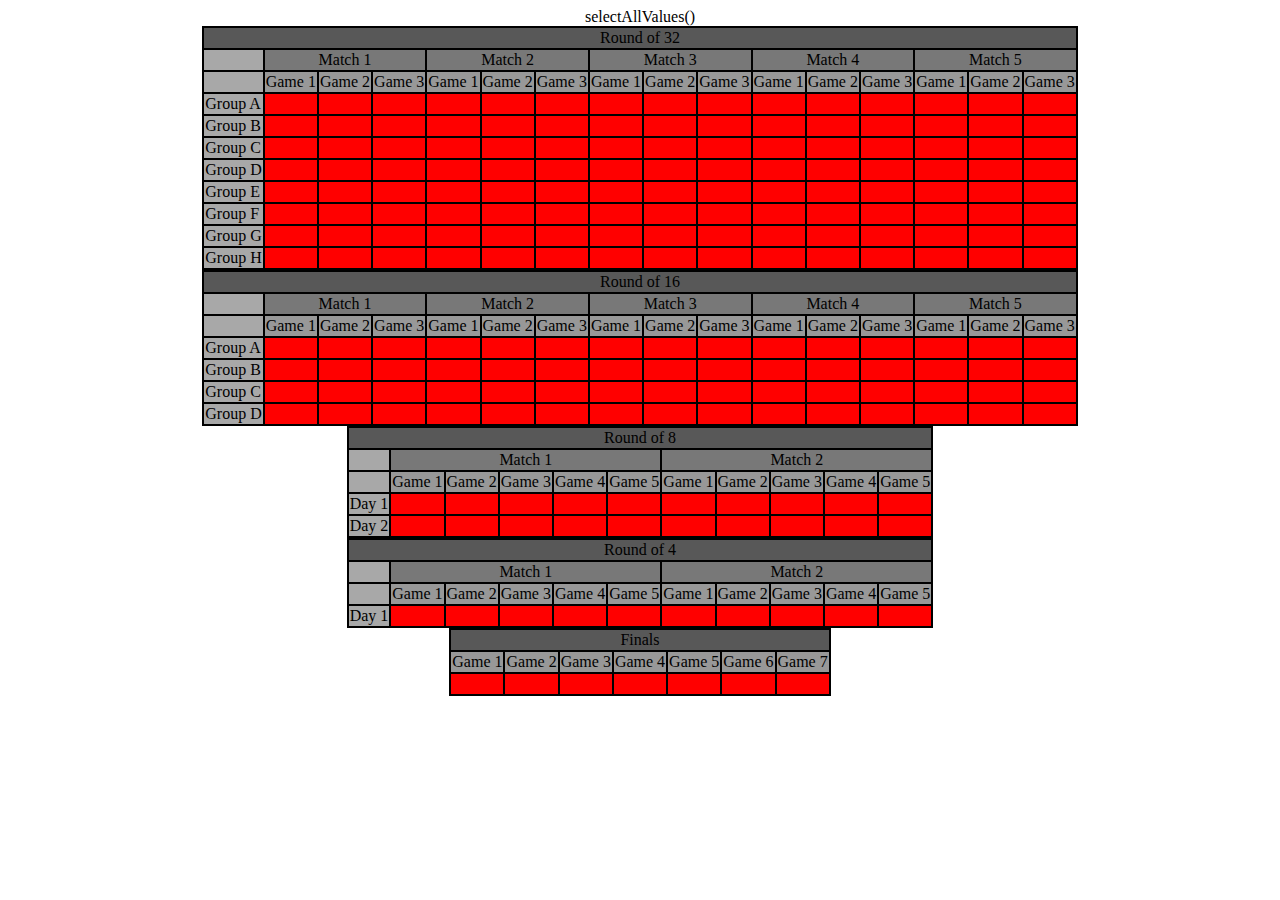
<file: index.html>
<html>
    <head>
        <title>GSL Tracker</title>
        <link rel="shortcut icon" href="gsl.ico" />
        <link rel="stylesheet" href="main.css" type="text/css" />
        <link rel="shortcut icon" href="images/gsl.ico">
        <script type="text/javascript" src="gsl-tracker.js"></script>
        <script type="text/javascript">
            window.onload = init;
        </script>
    </head>

    <body>

    <div id="status" class="status"></div>
    <div id="ro32_id">
        <table class=gsl>
            <tr>
                <td class=round colspan="16">Round of 32</td>
            </tr>
            <tr>
                <td class=blank>&nbsp</td>
                <td class=match colspan="3">Match 1</td>
                <td class=match colspan="3">Match 2</td>
                <td class=match colspan="3">Match 3</td>
                <td class=match colspan="3">Match 4</td>
                <td class=match colspan="3">Match 5</td>
            </tr>
            <tr>
                <td class=blank>&nbsp</td>
                <td class=game class=game>Game 1</td>
                <td class=game class=game>Game 2</td>
                <td class=game class=game>Game 3</td>
                <td class=game class=game>Game 1</td>
                <td class=game class=game>Game 2</td>
                <td class=game class=game>Game 3</td>
                <td class=game class=game>Game 1</td>
                <td class=game class=game>Game 2</td>
                <td class=game class=game>Game 3</td>
                <td class=game class=game>Game 1</td>
                <td class=game class=game>Game 2</td>
                <td class=game class=game>Game 3</td>
                <td class=game class=game>Game 1</td>
                <td class=game class=game>Game 2</td>
                <td class=game class=game>Game 3</td>
            </tr>

            <tr>
                <td class=group class=group class=group>Group A</td>
                <td id="r32gam1g1" class="unwatched" onclick='cSwap(this)'>&nbsp</td>
                <td id="r32gam1g2" class="unwatched" onclick='cSwap(this)'>&nbsp</td>
                <td id="r32gam1g3" class="unwatched" onclick='cSwap(this)'>&nbsp</td>
                <td id="r32gam2g1" class="unwatched" onclick='cSwap(this)'>&nbsp</td>
                <td id="r32gam2g2" class="unwatched" onclick='cSwap(this)'>&nbsp</td>
                <td id="r32gam2g3" class="unwatched" onclick='cSwap(this)'>&nbsp</td>
                <td id="r32gam3g1" class="unwatched" onclick='cSwap(this)'>&nbsp</td>
                <td id="r32gam3g2" class="unwatched" onclick='cSwap(this)'>&nbsp</td>
                <td id="r32gam3g3" class="unwatched" onclick='cSwap(this)'>&nbsp</td>
                <td id="r32gam4g1" class="unwatched" onclick='cSwap(this)'>&nbsp</td>
                <td id="r32gam4g2" class="unwatched" onclick='cSwap(this)'>&nbsp</td>
                <td id="r32gam4g3" class="unwatched" onclick='cSwap(this)'>&nbsp</td>
                <td id="r32gam5g1" class="unwatched" onclick='cSwap(this)'>&nbsp</td>
                <td id="r32gam5g2" class="unwatched" onclick='cSwap(this)'>&nbsp</td>
                <td id="r32gam5g3" class="unwatched" onclick='cSwap(this)'>&nbsp</td>
            </tr>


            <tr>
                <td class=group class=group>Group B</td>
                <td id="r32gbm1g1" class="unwatched" onclick='cSwap(this)'>&nbsp</td>
                <td id="r32gbm1g2" class="unwatched" onclick='cSwap(this)'>&nbsp</td>
                <td id="r32gbm1g3" class="unwatched" onclick='cSwap(this)'>&nbsp</td>
                <td id="r32gbm2g1" class="unwatched" onclick='cSwap(this)'>&nbsp</td>
                <td id="r32gbm2g2" class="unwatched" onclick='cSwap(this)'>&nbsp</td>
                <td id="r32gbm2g3" class="unwatched" onclick='cSwap(this)'>&nbsp</td>
                <td id="r32gbm3g1" class="unwatched" onclick='cSwap(this)'>&nbsp</td>
                <td id="r32gbm3g2" class="unwatched" onclick='cSwap(this)'>&nbsp</td>
                <td id="r32gbm3g3" class="unwatched" onclick='cSwap(this)'>&nbsp</td>
                <td id="r32gbm4g1" class="unwatched" onclick='cSwap(this)'>&nbsp</td>
                <td id="r32gbm4g2" class="unwatched" onclick='cSwap(this)'>&nbsp</td>
                <td id="r32gbm4g3" class="unwatched" onclick='cSwap(this)'>&nbsp</td>
                <td id="r32gbm5g1" class="unwatched" onclick='cSwap(this)'>&nbsp</td>
                <td id="r32gbm5g2" class="unwatched" onclick='cSwap(this)'>&nbsp</td>
                <td id="r32gbm5g3" class="unwatched" onclick='cSwap(this)'>&nbsp</td>
            </tr>

            <tr>
                <td class=group class=group>Group C</td>
                <td id="r32gcm1g1" class="unwatched" onclick='cSwap(this)'>&nbsp</td>
                <td id="r32gcm1g2" class="unwatched" onclick='cSwap(this)'>&nbsp</td>
                <td id="r32gcm1g3" class="unwatched" onclick='cSwap(this)'>&nbsp</td>
                <td id="r32gcm2g1" class="unwatched" onclick='cSwap(this)'>&nbsp</td>
                <td id="r32gcm2g2" class="unwatched" onclick='cSwap(this)'>&nbsp</td>
                <td id="r32gcm2g3" class="unwatched" onclick='cSwap(this)'>&nbsp</td>
                <td id="r32gcm3g1" class="unwatched" onclick='cSwap(this)'>&nbsp</td>
                <td id="r32gcm3g2" class="unwatched" onclick='cSwap(this)'>&nbsp</td>
                <td id="r32gcm3g3" class="unwatched" onclick='cSwap(this)'>&nbsp</td>
                <td id="r32gcm4g1" class="unwatched" onclick='cSwap(this)'>&nbsp</td>
                <td id="r32gcm4g2" class="unwatched" onclick='cSwap(this)'>&nbsp</td>
                <td id="r32gcm4g3" class="unwatched" onclick='cSwap(this)'>&nbsp</td>
                <td id="r32gcm5g1" class="unwatched" onclick='cSwap(this)'>&nbsp</td>
                <td id="r32gcm5g2" class="unwatched" onclick='cSwap(this)'>&nbsp</td>
                <td id="r32gcm5g3" class="unwatched" onclick='cSwap(this)'>&nbsp</td>
            </tr>

            <tr>
                <td class=group class=group>Group D</td>
                <td id="r32gdm1g1" class="unwatched" onclick='cSwap(this)'>&nbsp</td>
                <td id="r32gdm1g2" class="unwatched" onclick='cSwap(this)'>&nbsp</td>
                <td id="r32gdm1g3" class="unwatched" onclick='cSwap(this)'>&nbsp</td>
                <td id="r32gdm2g1" class="unwatched" onclick='cSwap(this)'>&nbsp</td>
                <td id="r32gdm2g2" class="unwatched" onclick='cSwap(this)'>&nbsp</td>
                <td id="r32gdm2g3" class="unwatched" onclick='cSwap(this)'>&nbsp</td>
                <td id="r32gdm3g1" class="unwatched" onclick='cSwap(this)'>&nbsp</td>
                <td id="r32gdm3g2" class="unwatched" onclick='cSwap(this)'>&nbsp</td>
                <td id="r32gdm3g3" class="unwatched" onclick='cSwap(this)'>&nbsp</td>
                <td id="r32gdm4g1" class="unwatched" onclick='cSwap(this)'>&nbsp</td>
                <td id="r32gdm4g2" class="unwatched" onclick='cSwap(this)'>&nbsp</td>
                <td id="r32gdm4g3" class="unwatched" onclick='cSwap(this)'>&nbsp</td>
                <td id="r32gdm5g1" class="unwatched" onclick='cSwap(this)'>&nbsp</td>
                <td id="r32gdm5g2" class="unwatched" onclick='cSwap(this)'>&nbsp</td>
                <td id="r32gdm5g3" class="unwatched" onclick='cSwap(this)'>&nbsp</td>
            </tr>

            <tr>
                <td class=group class=group>Group E</td>
                <td id="r32gem1g1" class="unwatched" onclick='cSwap(this)'>&nbsp</td>
                <td id="r32gem1g2" class="unwatched" onclick='cSwap(this)'>&nbsp</td>
                <td id="r32gem1g3" class="unwatched" onclick='cSwap(this)'>&nbsp</td>
                <td id="r32gem2g1" class="unwatched" onclick='cSwap(this)'>&nbsp</td>
                <td id="r32gem2g2" class="unwatched" onclick='cSwap(this)'>&nbsp</td>
                <td id="r32gem2g3" class="unwatched" onclick='cSwap(this)'>&nbsp</td>
                <td id="r32gem3g1" class="unwatched" onclick='cSwap(this)'>&nbsp</td>
                <td id="r32gem3g2" class="unwatched" onclick='cSwap(this)'>&nbsp</td>
                <td id="r32gem3g3" class="unwatched" onclick='cSwap(this)'>&nbsp</td>
                <td id="r32gem4g1" class="unwatched" onclick='cSwap(this)'>&nbsp</td>
                <td id="r32gem4g2" class="unwatched" onclick='cSwap(this)'>&nbsp</td>
                <td id="r32gem4g3" class="unwatched" onclick='cSwap(this)'>&nbsp</td>
                <td id="r32gem5g1" class="unwatched" onclick='cSwap(this)'>&nbsp</td>
                <td id="r32gem5g2" class="unwatched" onclick='cSwap(this)'>&nbsp</td>
                <td id="r32gem5g3" class="unwatched" onclick='cSwap(this)'>&nbsp</td>
            </tr>

            <tr>
                <td class=group class=group>Group F</td>
                <td id="r32gfm1g1" class="unwatched" onclick='cSwap(this)'>&nbsp</td>
                <td id="r32gfm1g2" class="unwatched" onclick='cSwap(this)'>&nbsp</td>
                <td id="r32gfm1g3" class="unwatched" onclick='cSwap(this)'>&nbsp</td>
                <td id="r32gfm2g1" class="unwatched" onclick='cSwap(this)'>&nbsp</td>
                <td id="r32gfm2g2" class="unwatched" onclick='cSwap(this)'>&nbsp</td>
                <td id="r32gfm2g3" class="unwatched" onclick='cSwap(this)'>&nbsp</td>
                <td id="r32gfm3g1" class="unwatched" onclick='cSwap(this)'>&nbsp</td>
                <td id="r32gfm3g2" class="unwatched" onclick='cSwap(this)'>&nbsp</td>
                <td id="r32gfm3g3" class="unwatched" onclick='cSwap(this)'>&nbsp</td>
                <td id="r32gfm4g1" class="unwatched" onclick='cSwap(this)'>&nbsp</td>
                <td id="r32gfm4g2" class="unwatched" onclick='cSwap(this)'>&nbsp</td>
                <td id="r32gfm4g3" class="unwatched" onclick='cSwap(this)'>&nbsp</td>
                <td id="r32gfm5g1" class="unwatched" onclick='cSwap(this)'>&nbsp</td>
                <td id="r32gfm5g2" class="unwatched" onclick='cSwap(this)'>&nbsp</td>
                <td id="r32gfm5g3" class="unwatched" onclick='cSwap(this)'>&nbsp</td>
            </tr>

            <tr>
                <td class=group class=group>Group G</td>
                <td id="r32ggm1g1" class="unwatched" onclick='cSwap(this)'>&nbsp</td>
                <td id="r32ggm1g2" class="unwatched" onclick='cSwap(this)'>&nbsp</td>
                <td id="r32ggm1g3" class="unwatched" onclick='cSwap(this)'>&nbsp</td>
                <td id="r32ggm2g1" class="unwatched" onclick='cSwap(this)'>&nbsp</td>
                <td id="r32ggm2g2" class="unwatched" onclick='cSwap(this)'>&nbsp</td>
                <td id="r32ggm2g3" class="unwatched" onclick='cSwap(this)'>&nbsp</td>
                <td id="r32ggm3g1" class="unwatched" onclick='cSwap(this)'>&nbsp</td>
                <td id="r32ggm3g2" class="unwatched" onclick='cSwap(this)'>&nbsp</td>
                <td id="r32ggm3g3" class="unwatched" onclick='cSwap(this)'>&nbsp</td>
                <td id="r32ggm4g1" class="unwatched" onclick='cSwap(this)'>&nbsp</td>
                <td id="r32ggm4g2" class="unwatched" onclick='cSwap(this)'>&nbsp</td>
                <td id="r32ggm4g3" class="unwatched" onclick='cSwap(this)'>&nbsp</td>
                <td id="r32ggm5g1" class="unwatched" onclick='cSwap(this)'>&nbsp</td>
                <td id="r32ggm5g2" class="unwatched" onclick='cSwap(this)'>&nbsp</td>
                <td id="r32ggm5g3" class="unwatched" onclick='cSwap(this)'>&nbsp</td>
            </tr>

            <tr>
                <td class=group class=group>Group H</td>
                <td id="r32ghm1g1" class="unwatched" onclick='cSwap(this)'>&nbsp</td>
                <td id="r32ghm1g2" class="unwatched" onclick='cSwap(this)'>&nbsp</td>
                <td id="r32ghm1g3" class="unwatched" onclick='cSwap(this)'>&nbsp</td>
                <td id="r32ghm2g1" class="unwatched" onclick='cSwap(this)'>&nbsp</td>
                <td id="r32ghm2g2" class="unwatched" onclick='cSwap(this)'>&nbsp</td>
                <td id="r32ghm2g3" class="unwatched" onclick='cSwap(this)'>&nbsp</td>
                <td id="r32ghm3g1" class="unwatched" onclick='cSwap(this)'>&nbsp</td>
                <td id="r32ghm3g2" class="unwatched" onclick='cSwap(this)'>&nbsp</td>
                <td id="r32ghm3g3" class="unwatched" onclick='cSwap(this)'>&nbsp</td>
                <td id="r32ghm4g1" class="unwatched" onclick='cSwap(this)'>&nbsp</td>
                <td id="r32ghm4g2" class="unwatched" onclick='cSwap(this)'>&nbsp</td>
                <td id="r32ghm4g3" class="unwatched" onclick='cSwap(this)'>&nbsp</td>
                <td id="r32ghm5g1" class="unwatched" onclick='cSwap(this)'>&nbsp</td>
                <td id="r32ghm5g2" class="unwatched" onclick='cSwap(this)'>&nbsp</td>
                <td id="r32ghm5g3" class="unwatched" onclick='cSwap(this)'>&nbsp</td>
            </tr>
        </table>
    </div>
    <div id="ro16_id">
        <table class=gsl>
            <tr>
                <td class=round colspan="16">Round of 16</td>
            </tr>

            <tr>
                <td class=blank>&nbsp</td>
                <td class=match colspan="3">Match 1</td>
                <td class=match colspan="3">Match 2</td>
                <td class=match colspan="3">Match 3</td>
                <td class=match colspan="3">Match 4</td>
                <td class=match colspan="3">Match 5</td>
            </tr>
            <tr>
                <td class=blank>&nbsp</td>
                <td class=game class=game>Game 1</td>
                <td class=game class=game>Game 2</td>
                <td class=game class=game>Game 3</td>
                <td class=game class=game>Game 1</td>
                <td class=game class=game>Game 2</td>
                <td class=game class=game>Game 3</td>
                <td class=game class=game>Game 1</td>
                <td class=game class=game>Game 2</td>
                <td class=game class=game>Game 3</td>
                <td class=game class=game>Game 1</td>
                <td class=game class=game>Game 2</td>
                <td class=game class=game>Game 3</td>
                <td class=game class=game>Game 1</td>
                <td class=game class=game>Game 2</td>
                <td class=game class=game>Game 3</td>
            </tr>

            <tr>
                <td class=group class=group>Group A</td>
                <td id="r16gam1g1" class="unwatched" onclick='cSwap(this)'>&nbsp</td>
                <td id="r16gam1g2" class="unwatched" onclick='cSwap(this)'>&nbsp</td>
                <td id="r16gam1g3" class="unwatched" onclick='cSwap(this)'>&nbsp</td>
                <td id="r16gam2g1" class="unwatched" onclick='cSwap(this)'>&nbsp</td>
                <td id="r16gam2g2" class="unwatched" onclick='cSwap(this)'>&nbsp</td>
                <td id="r16gam2g3" class="unwatched" onclick='cSwap(this)'>&nbsp</td>
                <td id="r16gam3g1" class="unwatched" onclick='cSwap(this)'>&nbsp</td>
                <td id="r16gam3g2" class="unwatched" onclick='cSwap(this)'>&nbsp</td>
                <td id="r16gam3g3" class="unwatched" onclick='cSwap(this)'>&nbsp</td>
                <td id="r16gam4g1" class="unwatched" onclick='cSwap(this)'>&nbsp</td>
                <td id="r16gam4g2" class="unwatched" onclick='cSwap(this)'>&nbsp</td>
                <td id="r16gam4g3" class="unwatched" onclick='cSwap(this)'>&nbsp</td>
                <td id="r16gam5g1" class="unwatched" onclick='cSwap(this)'>&nbsp</td>
                <td id="r16gam5g2" class="unwatched" onclick='cSwap(this)'>&nbsp</td>
                <td id="r16gam5g3" class="unwatched" onclick='cSwap(this)'>&nbsp</td>
            </tr>


            <tr>
                <td class=group class=group>Group B</td>
                <td id="r16gbm1g1" class="unwatched" onclick='cSwap(this)'>&nbsp</td>
                <td id="r16gbm1g2" class="unwatched" onclick='cSwap(this)'>&nbsp</td>
                <td id="r16gbm1g3" class="unwatched" onclick='cSwap(this)'>&nbsp</td>
                <td id="r16gbm2g1" class="unwatched" onclick='cSwap(this)'>&nbsp</td>
                <td id="r16gbm2g2" class="unwatched" onclick='cSwap(this)'>&nbsp</td>
                <td id="r16gbm2g3" class="unwatched" onclick='cSwap(this)'>&nbsp</td>
                <td id="r16gbm3g1" class="unwatched" onclick='cSwap(this)'>&nbsp</td>
                <td id="r16gbm3g2" class="unwatched" onclick='cSwap(this)'>&nbsp</td>
                <td id="r16gbm3g3" class="unwatched" onclick='cSwap(this)'>&nbsp</td>
                <td id="r16gbm4g1" class="unwatched" onclick='cSwap(this)'>&nbsp</td>
                <td id="r16gbm4g2" class="unwatched" onclick='cSwap(this)'>&nbsp</td>
                <td id="r16gbm4g3" class="unwatched" onclick='cSwap(this)'>&nbsp</td>
                <td id="r16gbm5g1" class="unwatched" onclick='cSwap(this)'>&nbsp</td>
                <td id="r16gbm5g2" class="unwatched" onclick='cSwap(this)'>&nbsp</td>
                <td id="r16gbm5g3" class="unwatched" onclick='cSwap(this)'>&nbsp</td>
            </tr>

            <tr>
                <td class=group class=group>Group C</td>
                <td id="r16gcm1g1" class="unwatched" onclick='cSwap(this)'>&nbsp</td>
                <td id="r16gcm1g2" class="unwatched" onclick='cSwap(this)'>&nbsp</td>
                <td id="r16gcm1g3" class="unwatched" onclick='cSwap(this)'>&nbsp</td>
                <td id="r16gcm2g1" class="unwatched" onclick='cSwap(this)'>&nbsp</td>
                <td id="r16gcm2g2" class="unwatched" onclick='cSwap(this)'>&nbsp</td>
                <td id="r16gcm2g3" class="unwatched" onclick='cSwap(this)'>&nbsp</td>
                <td id="r16gcm3g1" class="unwatched" onclick='cSwap(this)'>&nbsp</td>
                <td id="r16gcm3g2" class="unwatched" onclick='cSwap(this)'>&nbsp</td>
                <td id="r16gcm3g3" class="unwatched" onclick='cSwap(this)'>&nbsp</td>
                <td id="r16gcm4g1" class="unwatched" onclick='cSwap(this)'>&nbsp</td>
                <td id="r16gcm4g2" class="unwatched" onclick='cSwap(this)'>&nbsp</td>
                <td id="r16gcm4g3" class="unwatched" onclick='cSwap(this)'>&nbsp</td>
                <td id="r16gcm5g1" class="unwatched" onclick='cSwap(this)'>&nbsp</td>
                <td id="r16gcm5g2" class="unwatched" onclick='cSwap(this)'>&nbsp</td>
                <td id="r16gcm5g3" class="unwatched" onclick='cSwap(this)'>&nbsp</td>
            </tr>

            <tr>
                <td class=group class=group>Group D</td>
                <td id="r16gdm1g1" class="unwatched" onclick='cSwap(this)'>&nbsp</td>
                <td id="r16gdm1g2" class="unwatched" onclick='cSwap(this)'>&nbsp</td>
                <td id="r16gdm1g3" class="unwatched" onclick='cSwap(this)'>&nbsp</td>
                <td id="r16gdm2g1" class="unwatched" onclick='cSwap(this)'>&nbsp</td>
                <td id="r16gdm2g2" class="unwatched" onclick='cSwap(this)'>&nbsp</td>
                <td id="r16gdm2g3" class="unwatched" onclick='cSwap(this)'>&nbsp</td>
                <td id="r16gdm3g1" class="unwatched" onclick='cSwap(this)'>&nbsp</td>
                <td id="r16gdm3g2" class="unwatched" onclick='cSwap(this)'>&nbsp</td>
                <td id="r16gdm3g3" class="unwatched" onclick='cSwap(this)'>&nbsp</td>
                <td id="r16gdm4g1" class="unwatched" onclick='cSwap(this)'>&nbsp</td>
                <td id="r16gdm4g2" class="unwatched" onclick='cSwap(this)'>&nbsp</td>
                <td id="r16gdm4g3" class="unwatched" onclick='cSwap(this)'>&nbsp</td>
                <td id="r16gdm5g1" class="unwatched" onclick='cSwap(this)'>&nbsp</td>
                <td id="r16gdm5g2" class="unwatched" onclick='cSwap(this)'>&nbsp</td>
                <td id="r16gdm5g3" class="unwatched" onclick='cSwap(this)'>&nbsp</td>
            </tr>
        </table>
    </div>
    <div id="ro8_id">
        <table class=gsl>
            <tr>
                <td class=round colspan="16">Round of 8</td>
            </tr>

            <tr>
                <td class=blank>&nbsp</td>
                <td class=match colspan="5">Match 1</td>
                <td class=match colspan="5">Match 2</td>
            </tr>
            <tr>
                <td class=blank>&nbsp</td>
                <td class=game class=game>Game 1</td>
                <td class=game class=game>Game 2</td>
                <td class=game class=game>Game 3</td>
                <td class=game class=game>Game 4</td>
                <td class=game class=game>Game 5</td>
                <td class=game class=game>Game 1</td>
                <td class=game class=game>Game 2</td>
                <td class=game class=game>Game 3</td>
                <td class=game class=game>Game 4</td>
                <td class=game class=game>Game 5</td>
            </tr>

            <tr>
                <td class=day>Day 1</td>
                <td id="r8d1m1g1" class="unwatched" onclick='cSwap(this)'>&nbsp</td>
                <td id="r8d1m1g2" class="unwatched" onclick='cSwap(this)'>&nbsp</td>
                <td id="r8d1m1g3" class="unwatched" onclick='cSwap(this)'>&nbsp</td>
                <td id="r8d1m1g4" class="unwatched" onclick='cSwap(this)'>&nbsp</td>
                <td id="r8d1m1g5" class="unwatched" onclick='cSwap(this)'>&nbsp</td>
                <td id="r8d1m2g1" class="unwatched" onclick='cSwap(this)'>&nbsp</td>
                <td id="r8d1m2g2" class="unwatched" onclick='cSwap(this)'>&nbsp</td>
                <td id="r8d1m2g3" class="unwatched" onclick='cSwap(this)'>&nbsp</td>
                <td id="r8d1m2g4" class="unwatched" onclick='cSwap(this)'>&nbsp</td>
                <td id="r8d1m2g5" class="unwatched" onclick='cSwap(this)'>&nbsp</td>
            </tr>

            <tr>
                <td class=day class=day>Day 2</td>
                <td id="r8d2m1g1" class="unwatched" onclick='cSwap(this)'>&nbsp</td>
                <td id="r8d2m1g2" class="unwatched" onclick='cSwap(this)'>&nbsp</td>
                <td id="r8d2m1g3" class="unwatched" onclick='cSwap(this)'>&nbsp</td>
                <td id="r8d2m1g4" class="unwatched" onclick='cSwap(this)'>&nbsp</td>
                <td id="r8d2m1g5" class="unwatched" onclick='cSwap(this)'>&nbsp</td>
                <td id="r8d2m2g1" class="unwatched" onclick='cSwap(this)'>&nbsp</td>
                <td id="r8d2m2g2" class="unwatched" onclick='cSwap(this)'>&nbsp</td>
                <td id="r8d2m2g3" class="unwatched" onclick='cSwap(this)'>&nbsp</td>
                <td id="r8d2m2g4" class="unwatched" onclick='cSwap(this)'>&nbsp</td>
                <td id="r8d2m2g5" class="unwatched" onclick='cSwap(this)'>&nbsp</td>
            </tr>
        </table>
    </div>
    <div id="ro4_id">
        <table class=gsl>
            <tr>
                <td class=round colspan="16">Round of 4</td>
            </tr>

            <tr>
                <td class=blank>&nbsp</td>
                <td class=match colspan="5">Match 1</td>
                <td class=match colspan="5">Match 2</td>
            </tr>
            <tr>
                <td class=blank>&nbsp</td>
                <td class=game class=game>Game 1</td>
                <td class=game class=game>Game 2</td>
                <td class=game class=game>Game 3</td>
                <td class=game class=game>Game 4</td>
                <td class=game class=game>Game 5</td>
                <td class=game class=game>Game 1</td>
                <td class=game class=game>Game 2</td>
                <td class=game class=game>Game 3</td>
                <td class=game class=game>Game 4</td>
                <td class=game class=game>Game 5</td>
            </tr>

            <tr>
                <td class=day>Day 1</td>
                <td id="r4d1m1g1" class="unwatched" onclick='cSwap(this)'>&nbsp</td>
                <td id="r4d1m1g2" class="unwatched" onclick='cSwap(this)'>&nbsp</td>
                <td id="r4d1m1g3" class="unwatched" onclick='cSwap(this)'>&nbsp</td>
                <td id="r4d1m1g4" class="unwatched" onclick='cSwap(this)'>&nbsp</td>
                <td id="r4d1m1g5" class="unwatched" onclick='cSwap(this)'>&nbsp</td>
                <td id="r4d1m2g1" class="unwatched" onclick='cSwap(this)'>&nbsp</td>
                <td id="r4d1m2g2" class="unwatched" onclick='cSwap(this)'>&nbsp</td>
                <td id="r4d1m2g3" class="unwatched" onclick='cSwap(this)'>&nbsp</td>
                <td id="r4d1m2g4" class="unwatched" onclick='cSwap(this)'>&nbsp</td>
                <td id="r4d1m2g5" class="unwatched" onclick='cSwap(this)'>&nbsp</td>
            </tr>
        </table>
    </div>
    <div id="finals_id">
        <table class=gsl>
            <tr>
                <td class=round colspan="10">Finals</td>
            </tr>

            <tr>
                <td class=game class=game>Game 1</td>
                <td class=game class=game>Game 2</td>
                <td class=game class=game>Game 3</td>
                <td class=game class=game>Game 4</td>
                <td class=game class=game>Game 5</td>
                <td class=game class=game>Game 6</td>
                <td class=game class=game>Game 7</td>
            </tr>

            <tr>
                <td id="finalg1" class="unwatched" onclick='cSwap(this)'>&nbsp</td>
                <td id="finalg2" class="unwatched" onclick='cSwap(this)'>&nbsp</td>
                <td id="finalg3" class="unwatched" onclick='cSwap(this)'>&nbsp</td>
                <td id="finalg4" class="unwatched" onclick='cSwap(this)'>&nbsp</td>
                <td id="finalg5" class="unwatched" onclick='cSwap(this)'>&nbsp</td>
                <td id="finalg6" class="unwatched" onclick='cSwap(this)'>&nbsp</td>
                <td id="finalg7" class="unwatched" onclick='cSwap(this)'>&nbsp</td>
            </tr>
        </table>
    </div>





    </body>
<html>
</file>
<file: main.css>
table.gsl {
        border: 1;
        margin-left: auto;
        margin-right: auto;
        background-color: black;
    }
    td.watched {
        background-color: #00FF00;
    }
    td.unwatched {
        background-color: red;
    }
    td.match {
        background-color: #787878;
        text-align: center;
    }
    td.game {
        background-color: #989898;
        text-align: center;
    }
    td.round {
        background-color: #585858;
        text-align: center;
    }
    td.group {
        background-color: #A8A8A8;
    }
    td.day {
        background-color: #A8A8A8;
    }
    td.blank {
        background-color: #A8A8A8;
        text-align: center;
    }
    div.status {
        text-align: center;
        margin-left: auto;
        margin-right: auto;
    }
</file>
